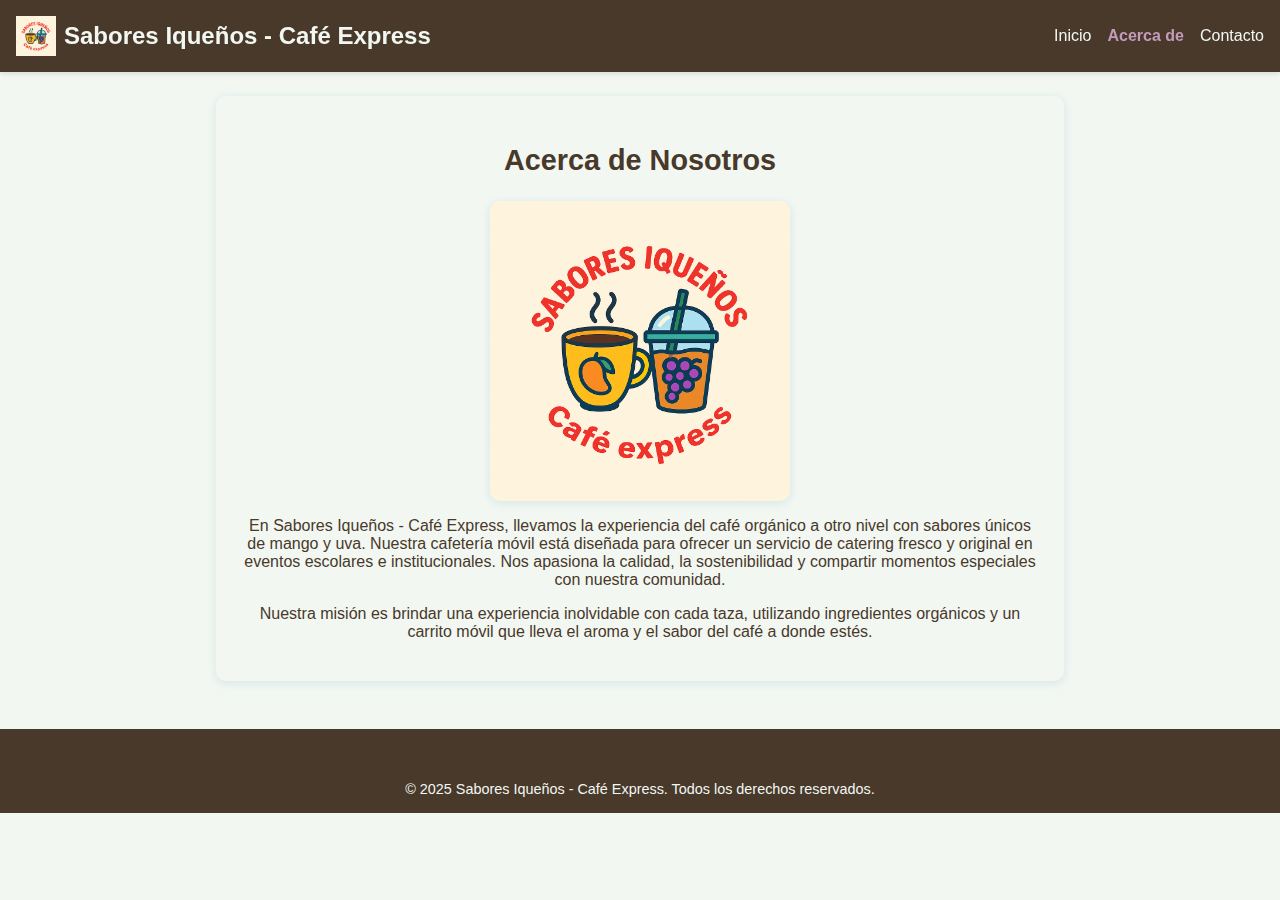
<file: about.html>
<!DOCTYPE html>
<html lang="es">
<head>
    <meta charset="UTF-8">
    <meta name="viewport" content="width=device-width, initial-scale=1.0">
    <title>Sabores Iqueños - Acerca de</title>
    <link rel="stylesheet" href="styles.css">
    <link rel="stylesheet" href="https://cdnjs.cloudflare.com/ajax/libs/font-awesome/6.5.1/css/all.min.css" integrity="sha512-DTOQO9RWCH3ppGqcWaEA1BIZOC6xxalwEsw9c2QQeAIftl+Vegovlnee1c9QX4TctnWMn13TZye+giMm8e2LwA==" crossorigin="anonymous" referrerpolicy="no-referrer" />
</head>
<body>
    <nav class="navbar">
        <div class="logo">
            <img src="logo.png" alt="Logo Sabores Iqueños" class="logo-img">
            <h1>Sabores Iqueños - Café Express</h1>
        </div>
        <input type="checkbox" id="nav-toggle" class="nav-toggle">
        <label for="nav-toggle" class="nav-toggle-label">
            <span></span>
        </label>
        <ul class="nav-links">
            <li><a href="index.html">Inicio</a></li>
            <li><a href="about.html" class="active">Acerca de</a></li>
            <li><a href="https://docs.google.com/forms/d/e/1FAIpQLSdhq9_1vAbHyGjORTHNawqHOtufrfqcQ5zEixlMBlFnYRX0kQ/viewform?usp=preview" target="_blank">Contacto</a></li>
        </ul>
    </nav>

    <main>
        <section class="about">
            <h2>Acerca de Nosotros</h2>
            <img src="logo.png" alt="Cafetería Móvil" class="about-img">
            <p>En Sabores Iqueños - Café Express, llevamos la experiencia del café orgánico a otro nivel con sabores únicos de mango y uva. Nuestra cafetería móvil está diseñada para ofrecer un servicio de catering fresco y original en eventos escolares e institucionales. Nos apasiona la calidad, la sostenibilidad y compartir momentos especiales con nuestra comunidad.</p>
            <p>Nuestra misión es brindar una experiencia inolvidable con cada taza, utilizando ingredientes orgánicos y un carrito móvil que lleva el aroma y el sabor del café a donde estés.</p>
        </section>
    </main>

    <footer>
        <div class="social-icons">
            <a href="https://wa.me/1234567890" target="_blank" aria-label="WhatsApp"><i class="fab fa-whatsapp"></i></a>
            <a href="https://www.facebook.com/profile.php?id=61577878258345" target="_blank" aria-label="Facebook"><i class="fab fa-facebook-f"></i></a>
            <a href="https://tiktok.com/@example" target="_blank" aria-label="TikTok"><i class="fab fa-tiktok"></i></a>
            <br></br>
            <p>© 2025 Sabores Iqueños - Café Express. Todos los derechos reservados.</p>
        </div>
    </footer>
</body>
</html>
</file>
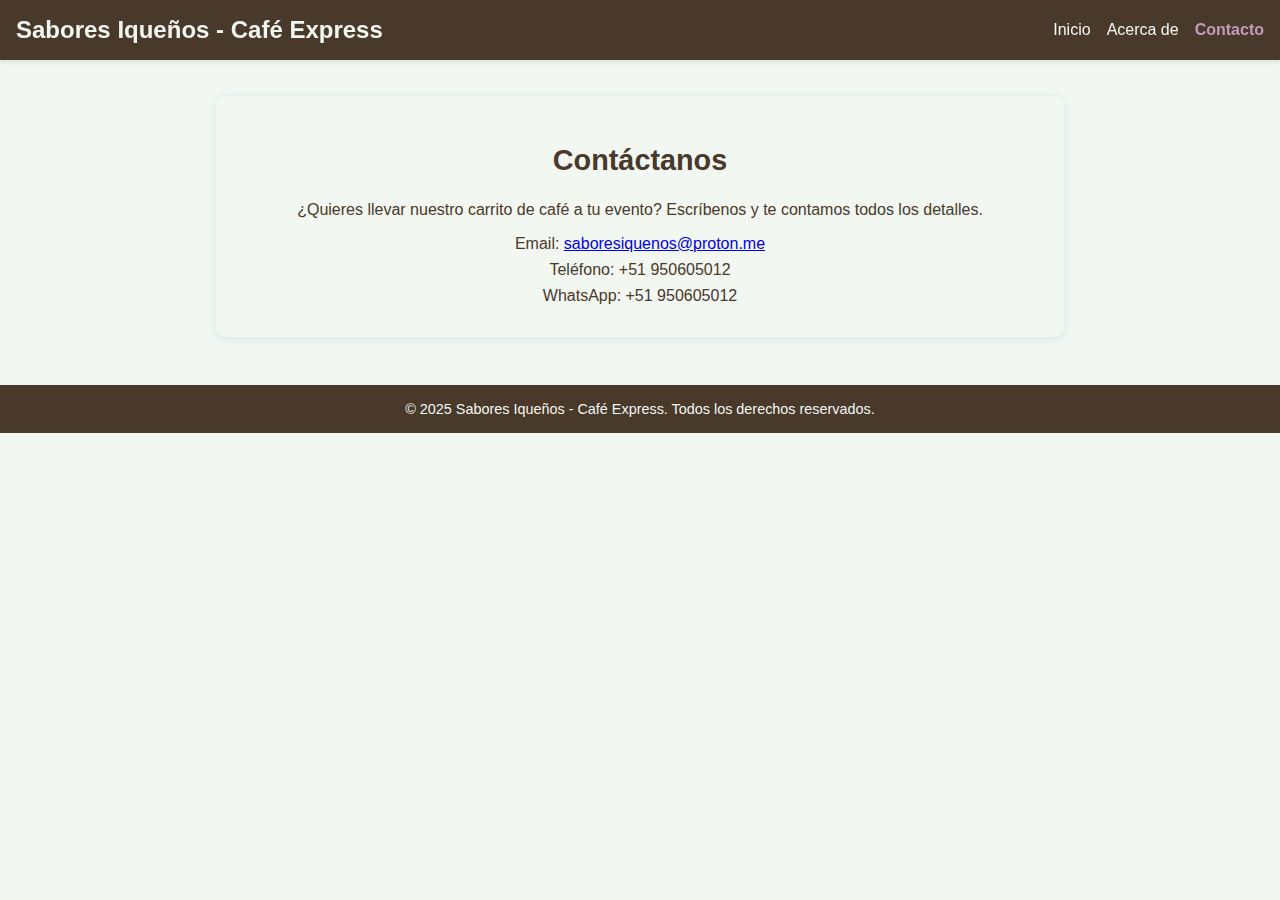
<file: contact.html>
<!DOCTYPE html>
<html lang="es">
<head>
    <meta charset="UTF-8">
    <meta name="viewport" content="width=device-width, initial-scale=1.0">
    <title>Sabores Iqueños - Café Express</title>
    <link rel="stylesheet" href="styles.css">
</head>
<body>
    <nav class="navbar">
        <div class="logo">
            <h1>Sabores Iqueños - Café Express</h1>
        </div>
        <input type="checkbox" id="nav-toggle" class="nav-toggle">
        <label for="nav-toggle" class="nav-toggle-label">
            <span></span>
        </label>
        <ul class="nav-links">
            <li><a href="index.html">Inicio</a></li>
            <li><a href="about.html">Acerca de</a></li>
            <li><a href="contact.html" class="active">Contacto</a></li>
        </ul>
    </nav>

    <main>
        <section class="contact">
            <h2>Contáctanos</h2>
            <p>¿Quieres llevar nuestro carrito de café a tu evento? Escríbenos y te contamos todos los detalles.</p>
            <div class="contact-info">
                <p>Email: <a href="mailto:saboresiquenos@proton.me">saboresiquenos@proton.me</a></p>
                <p>Teléfono: +51 950605012</p>
                <p>WhatsApp: +51 950605012</p>
            </div>
        </section>
    </main>

    <footer>
        <p>© 2025 Sabores Iqueños - Café Express. Todos los derechos reservados.</p>
    </footer>
</body>
</html>
</file>
<file: styles.css>
body {
    margin: 0;
    font-family: Arial, sans-serif;
    background-color: #f2f7f2; /* Blanco suave */
    color: #48392a; /* Marrón oscuro */
}

.navbar {
    background-color: #48392a; /* Marrón oscuro */
    padding: 1rem;
    position: fixed;
    width: 100%;
    top: 0;
    display: flex;
    justify-content: space-between;
    align-items: center;
    box-shadow: 0 2px 5px rgba(0, 0, 0, 0.1);
    box-sizing: border-box;
}

.logo {
    display: flex;
    align-items: center;
}

.logo-img {
    width: 40px;
    height: auto;
    margin-right: 0.5rem;
}

.logo h1 {
    color: #f2f7f2; /* Blanco suave */
    margin: 0;
    font-size: 1.5rem;
}

.nav-toggle {
    display: none;
}

.nav-toggle-label {
    display: none;
}

.nav-links {
    list-style: none;
    margin: 0;
    padding: 0;
    display: flex;
    gap: 1rem;
}

.nav-links li a {
    color: #f2f7f2; /* Blanco suave */
    text-decoration: none;
    font-size: 1rem;
    transition: color 0.3s ease;
    white-space: nowrap;
}

.nav-links li a:hover {
    color: #c49bbb; /* Rosa suave */
}

.nav-links li a.active {
    color: #c49bbb; /* Rosa suave */
    font-weight: bold;
}

main {
    margin-top: 80px;
    padding: 1rem;
    text-align: center;
}

.hero {
    background-color: #c49bbb; /* Rosa suave */
    color: #f2f7f2; /* Blanco suave */
    padding: 2rem;
    border-radius: 10px;
    margin: 0 auto 2rem;
    max-width: 800px;
}

.logo-img-hero {
    width: 200px;
    height: auto;
    margin-bottom: 1rem;
}

.hero p {
    font-size: 1.1rem;
    margin-bottom: 1.5rem;
}

.btn {
    display: inline-block;
    background-color: #48392a; /* Marrón oscuro */
    color: #f2f7f2; /* Blanco suave */
    padding: 0.6rem 1.2rem;
    text-decoration: none;
    border-radius: 5px;
    transition: background-color 0.3s ease, transform 0.2s ease;
}

.btn:hover {
    background-color: #c49bbb; /* Rosa suave */
    transform: scale(1.05);
}

.products {
    max-width: 800px;
    margin: 0 auto;
    padding: 2rem 0;
}

.products h2 {
    font-size: 1.8rem;
    color: #48392a; /* Marrón oscuro */
    margin-bottom: 1.5rem;
}

.product-cards {
    display: flex;
    gap: 1rem;
    justify-content: center;
    flex-wrap: wrap;
}

.card {
    background-color: #f2f7f2; /* Blanco suave */
    border-radius: 10px;
    box-shadow: 0 2px 10px rgba(100, 166, 189, 0.2); /* Sombra azul suave */
    width: 200px;
    text-align: center;
    padding: 1rem;
    transition: transform 0.3s ease;
}

.card:hover {
    transform: translateY(-5px);
}

.card img {
    width: 150px;
    height: 100px;
    object-fit: cover;
    border-radius: 5px;
    margin-bottom: 0.5rem;
}

.card h3 {
    font-size: 1.1rem;
    color: #48392a; /* Marrón oscuro */
    margin-bottom: 0.3rem;
}

.card p {
    font-size: 0.9rem;
    color: #48392a; /* Marrón oscuro */
    margin: 0;
}

.about, .contact {
    background-color: #f2f7f2; /* Blanco suave */
    padding: 1.5rem;
    border-radius: 10px;
    max-width: 800px;
    margin: 0 auto;
    box-shadow: 0 2px 10px rgba(100, 166, 189, 0.2); /* Sombra azul suave */
}

.about h2, .contact h2 {
    font-size: 1.8rem;
    color: #48392a; /* Marrón oscuro */
}

.about-img {
    width: 100%;
    max-width: 300px;
    height: auto;
    border-radius: 10px;
    box-shadow: 0 2px 10px rgba(100, 166, 189, 0.2); /* Sombra azul suave */
    margin: 1rem auto;
    display: block;
}

.contact-info p {
    font-size: 1rem;
    margin: 0.5rem 0;
}

footer {
    background-color: #48392a; /* Marrón oscuro */
    color: #f2f7f2; /* Blanco suave */
    text-align: center;
    padding: 1rem;
    margin-top: 2rem;
}

footer p {
    margin: 0;
    font-size: 0.9rem;
}

/* Nuevas secciones */
.services .card {
    background-color: #F4A261; /* Naranja melocotón */
    padding: 2rem;
    max-width: 800px;
    margin: 0 auto 2rem;
    border-radius: 10px;
    display: flex;
    justify-content: flex-start;
    align-items: stretch;
    width: 100%;
}

.flavors .card {
    background-color: #6B8A7A; /* Verde oliva claro */
    padding: 2rem;
    max-width: 800px;
    margin: 0 auto 2rem;
    border-radius: 10px;
    display: flex;
    justify-content: flex-start;
    align-items: stretch;
    width: 100%;
}

.service-content, .flavor-content {
    display: flex;
    width: 100%;
    gap: 4rem; /* Espacio para imágenes grandes */
}

.service-img, .flavor-img {
    width: 450px !important; /* Tamaño confirmado */
    height: 350px !important; /* Tamaño confirmado */
    object-fit: cover;
    border-radius: 10px;
    border: 2px solid #64a6bd; /* Borde para verificar */
}

.service-text, .flavor-text {
    flex: 1 1 auto;
    padding: 0;
    color: #48392a; /* Marrón oscuro */
    text-align: left;
    width: 100%;
}

.service-content .service-img {
    margin-right: 2rem;
}

.flavor-content .flavor-img {
    margin-left: 2rem;
    order: 2; /* Mueve la imagen a la derecha */
}

.flavor-content .flavor-text {
    order: 1; /* Mueve el texto a la izquierda */
}

/* Media query para pantallas pequeñas */
@media (max-width: 600px) {
    .navbar {
        flex-direction: column;
        align-items: flex-start;
    }

    .logo {
        flex-direction: column;
        align-items: flex-start;
    }

    .nav-toggle {
        display: none;
    }

    .nav-toggle-label {
        display: block;
        position: absolute;
        top: 1rem;
        right: 1rem;
        cursor: pointer;
        width: 30px;
        height: 25px;
        z-index: 10;
    }

    .nav-toggle-label span,
    .nav-toggle-label span::before,
    .nav-toggle-label span::after {
        display: block;
        background: #f2f7f2; /* Blanco suave */
        height: 3px;
        width: 100%;
        position: absolute;
        transition: transform 0.3s ease, opacity 0.3s ease;
    }

    .nav-toggle-label span {
        top: 50%;
        transform: translateY(-50%);
    }

    .nav-toggle-label span::before {
        content: '';
        top: -8px;
    }

    .nav-toggle-label span::after {
        content: '';
        top: 8px;
    }

    .nav-toggle:checked ~ .nav-links {
        display: flex;
    }

    .nav-toggle:checked ~ .nav-toggle-label span {
        background: transparent;
    }

    .nav-toggle:checked ~ .nav-toggle-label span::before {
        transform: translateY(8px) rotate(45deg);
    }

    .nav-toggle:checked ~ .nav-toggle-label span::after {
        transform: translateY(-8px) rotate(-45deg);
    }

    .nav-links {
        display: none;
        flex-direction: column;
        gap: 0.5rem;
        margin-top: 3rem;
        width: 100%;
        background-color: #c49bbb; /* Rosa suave */
        padding: 1rem;
        position: absolute;
        top: 100%;
        left: 0;
    }

    .nav-links li a {
        font-size: 1rem;
        color: #f2f7f2; /* Blanco suave */
    }

    .logo h1 {
        font-size: 1.2rem;
    }

    .hero, .about, .contact {
        padding: 1rem;
    }

    .hero h2, .about h2, .contact h2 {
        font-size: 1.5rem;
    }

    .hero p, .contact-info p {
        font-size: 0.9rem;
    }

    .btn {
        padding: 0.5rem 1rem;
        font-size: 0.9rem;
    }

    .product-cards {
        flex-direction: column;
        align-items: center;
    }

    .card {
        width: 100%;
        max-width: 200px;
        margin-bottom: 1rem;
    }

    .about-img {
        max-width: 250px;
    }

    .services .card, .flavors .card {
        padding: 1rem;
        flex-direction: column;
        text-align: center;
        margin: 0 auto; /* Centra la tarjeta */
        max-width: 100%; /* Asegura que no exceda el ancho de la pantalla */
        width: 90%; /* Reduce el ancho para mejor centrado */
    }

    .service-content, .flavor-content {
        flex-direction: column;
    }

    .service-img, .flavor-img {
        margin: 0 auto 1rem;
        width: 100%;
        max-width: 450px; /* Mantiene el tamaño máximo */
        border: 2px solid #64a6bd; /* Borde para verificar */
    }

    .service-content .service-img {
        margin-right: 0;
    }

    .flavor-content .flavor-img {
        margin-left: 0;
        order: 0; /* Restaura el orden en móviles */
    }

    .flavor-content .flavor-text {
        order: 0; /* Restaura el orden en móviles */
    }
}
</file>
